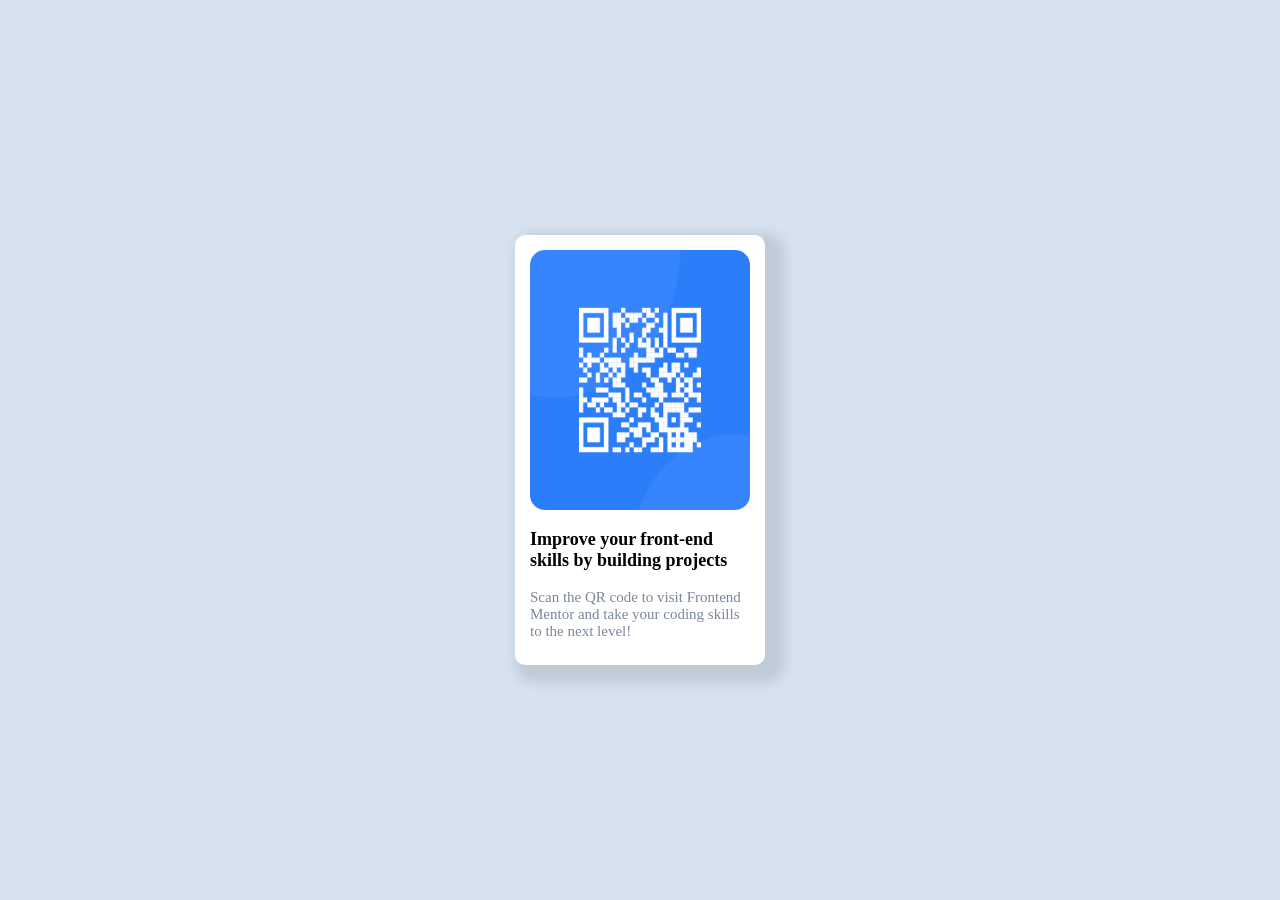
<file: challenge2/index.html>
<!DOCTYPE html>
<html lang="en">
<head>
    <meta charset="UTF-8">
    <meta http-equiv="X-UA-Compatible" content="IE=edge">
    <meta name="viewport" content="width=device-width, initial-scale=1.0">
    <title>challenge2</title>
    <link rel="stylesheet" href="challenge2.css">
</head>
<body>
    <div class="card">
        <img src="image-qr-code.png" alt="">
        <h1>Improve your front-end skills by building projects</h1><br>
        <p>Scan the QR code to visit Frontend <br>
             Mentor and take your coding skills to
            the next level! </p>
    </div>
</body>
</html>
</file>
<file: challenge2/challenge2.css>
*{
            margin: 0%;
            padding: 0%;
        }
        body{
            background-color: hsl(212, 45%, 89%);
        }
        .card{
            width: 250px;
            height: 430px;
            position: absolute;
            top: 50%;
            left: 50%;
            transform: translate(-50%, -50%);
            background-color: hsl(0, 0%, 100%);
            border-radius: 10px;
            box-shadow: 10px 8px 12px 10px rgba(0, 0, 0, 0.1);
        }
        .card img{
          width: 220px;
          height: 260px;
          padding: 15px;
          border-radius: 30px;  
        }
        .card h1{
            padding-left: 15px;
            padding-right: 15px;
            font-size: 18px;
            font-weight: 700;
        }
        .card p{
            padding-left: 15px ;
            padding-right: 15px;
            font-size: 15px;
            color: hsl(220, 15%, 55%);
        }
</file>
<file: challenge2.css>
*{
            margin: 0%;
            padding: 0%;
        }
        body{
            background-color: hsl(212, 45%, 89%);
        }
        .card{
            width: 250px;
            height: 430px;
            position: absolute;
            top: 50%;
            left: 50%;
            transform: translate(-50%, -50%);
            background-color: hsl(0, 0%, 100%);
            border-radius: 10px;
            box-shadow: 10px 8px 12px 10px rgba(0, 0, 0, 0.1);
        }
        .card img{
          width: 220px;
          height: 260px;
          padding: 15px;
          border-radius: 30px;  
        }
        .card h1{
            padding-left: 15px;
            padding-right: 15px;
            font-size: 18px;
            font-weight: 700;
        }
        .card p{
            padding-left: 15px ;
            padding-right: 15px;
            font-size: 15px;
            color: hsl(220, 15%, 55%);
        }
</file>
